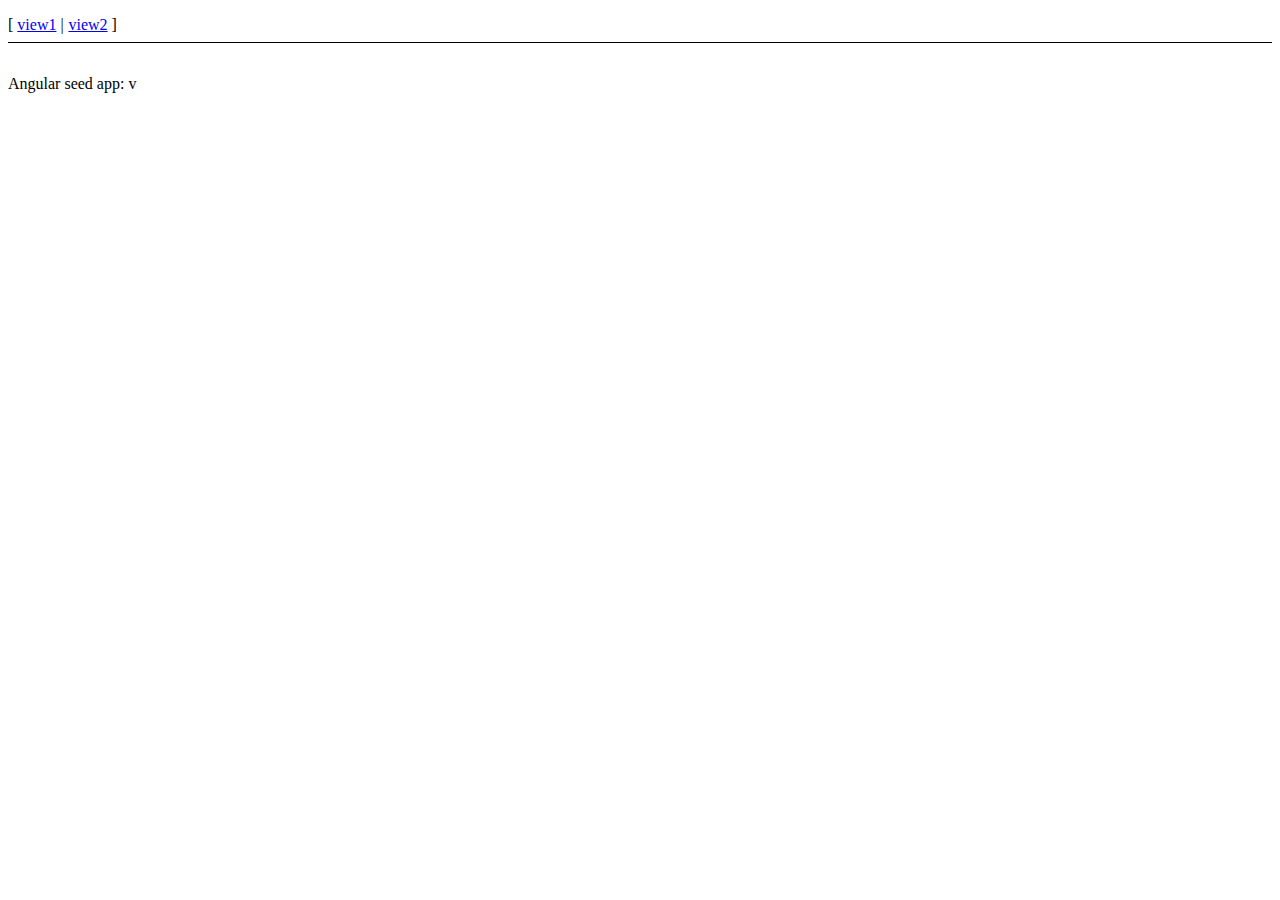
<file: cuesbey_main/cube_viewer/static/index.html>
<!doctype html>
<html lang="en" ng-app="myApp">
<head>
  <meta charset="utf-8">
  <title>My AngularJS App</title>
  <link rel="stylesheet" href="css/app.css"/>
</head>
<body>
  <ul class="menu">
    <li><a href="#/view1">view1</a></li>
    <li><a href="#/view2">view2</a></li>
  </ul>

  <div ng-view></div>

  <div>Angular seed app: v<span app-version></span></div>

  <!-- In production use:
  <script src="//ajax.googleapis.com/ajax/libs/angularjs/1.0.2/angular.min.js"></script>
  -->
  <script src="js/lib/angular/angular.js"></script>
  <script src="js/app.js"></script>
  <script src="js/services.js"></script>
  <script src="js/controllers.js"></script>
  <script src="js/filters.js"></script>
  <script src="js/directives.js"></script>
</body>
</html>
</file>
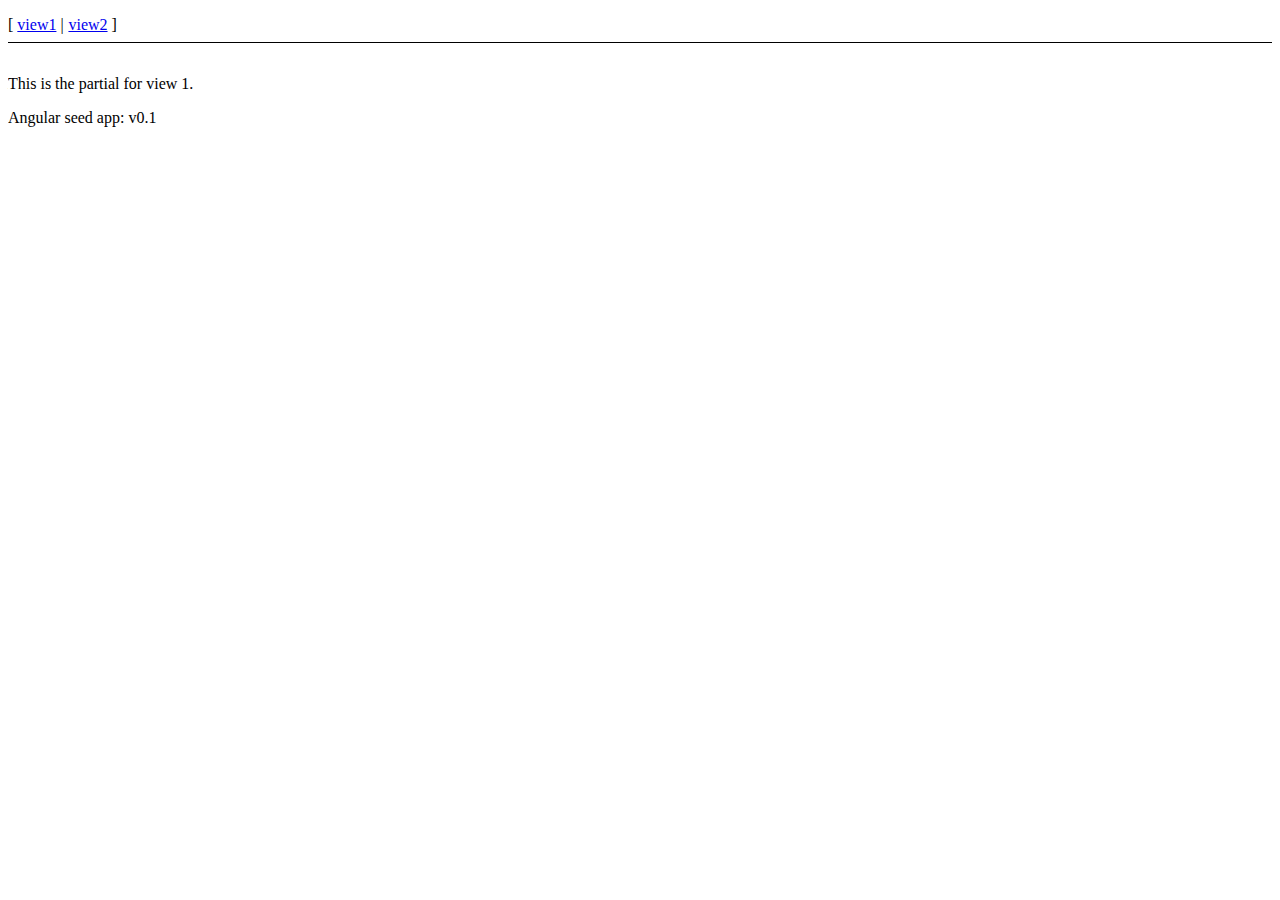
<file: cuesbey_main/cube_viewer/static/js/app/index.html>
<!doctype html>
<html lang="en" ng-app="myApp">
<head>
  <meta charset="utf-8">
  <title>My AngularJS App</title>
  <link rel="stylesheet" href="css/app.css"/>
</head>
<body>
  <ul class="menu">
    <li><a href="#/view1">view1</a></li>
    <li><a href="#/view2">view2</a></li>
  </ul>

  <div ng-view></div>

  <div>Angular seed app: v<span app-version></span></div>

  <!-- In production use:
  <script src="//ajax.googleapis.com/ajax/libs/angularjs/1.0.2/angular.min.js"></script>
  -->
  <script src="lib/angular/angular.js"></script>
  <script src="js/app.js"></script>
  <script src="js/services.js"></script>
  <script src="js/controllers.js"></script>
  <script src="js/filters.js"></script>
  <script src="js/directives.js"></script>
</body>
</html>
</file>
<file: cuesbey_main/cube_viewer/static/css/app.css>
/* app css stylesheet */

.menu {
  list-style: none;
  border-bottom: 0.1em solid black;
  margin-bottom: 2em;
  padding: 0 0 0.5em;
}

.menu:before {
  content: "[";
}

.menu:after {
  content: "]";
}

.menu > li {
  display: inline;
}

.menu > li:before {
  content: "|";
  padding-right: 0.3em;
}

.menu > li:nth-child(1):before {
  content: "";
  padding: 0;
}
</file>
<file: cuesbey_main/cube_viewer/static/js/app/css/app.css>
/* app css stylesheet */

.menu {
  list-style: none;
  border-bottom: 0.1em solid black;
  margin-bottom: 2em;
  padding: 0 0 0.5em;
}

.menu:before {
  content: "[";
}

.menu:after {
  content: "]";
}

.menu > li {
  display: inline;
}

.menu > li:before {
  content: "|";
  padding-right: 0.3em;
}

.menu > li:nth-child(1):before {
  content: "";
  padding: 0;
}
</file>
